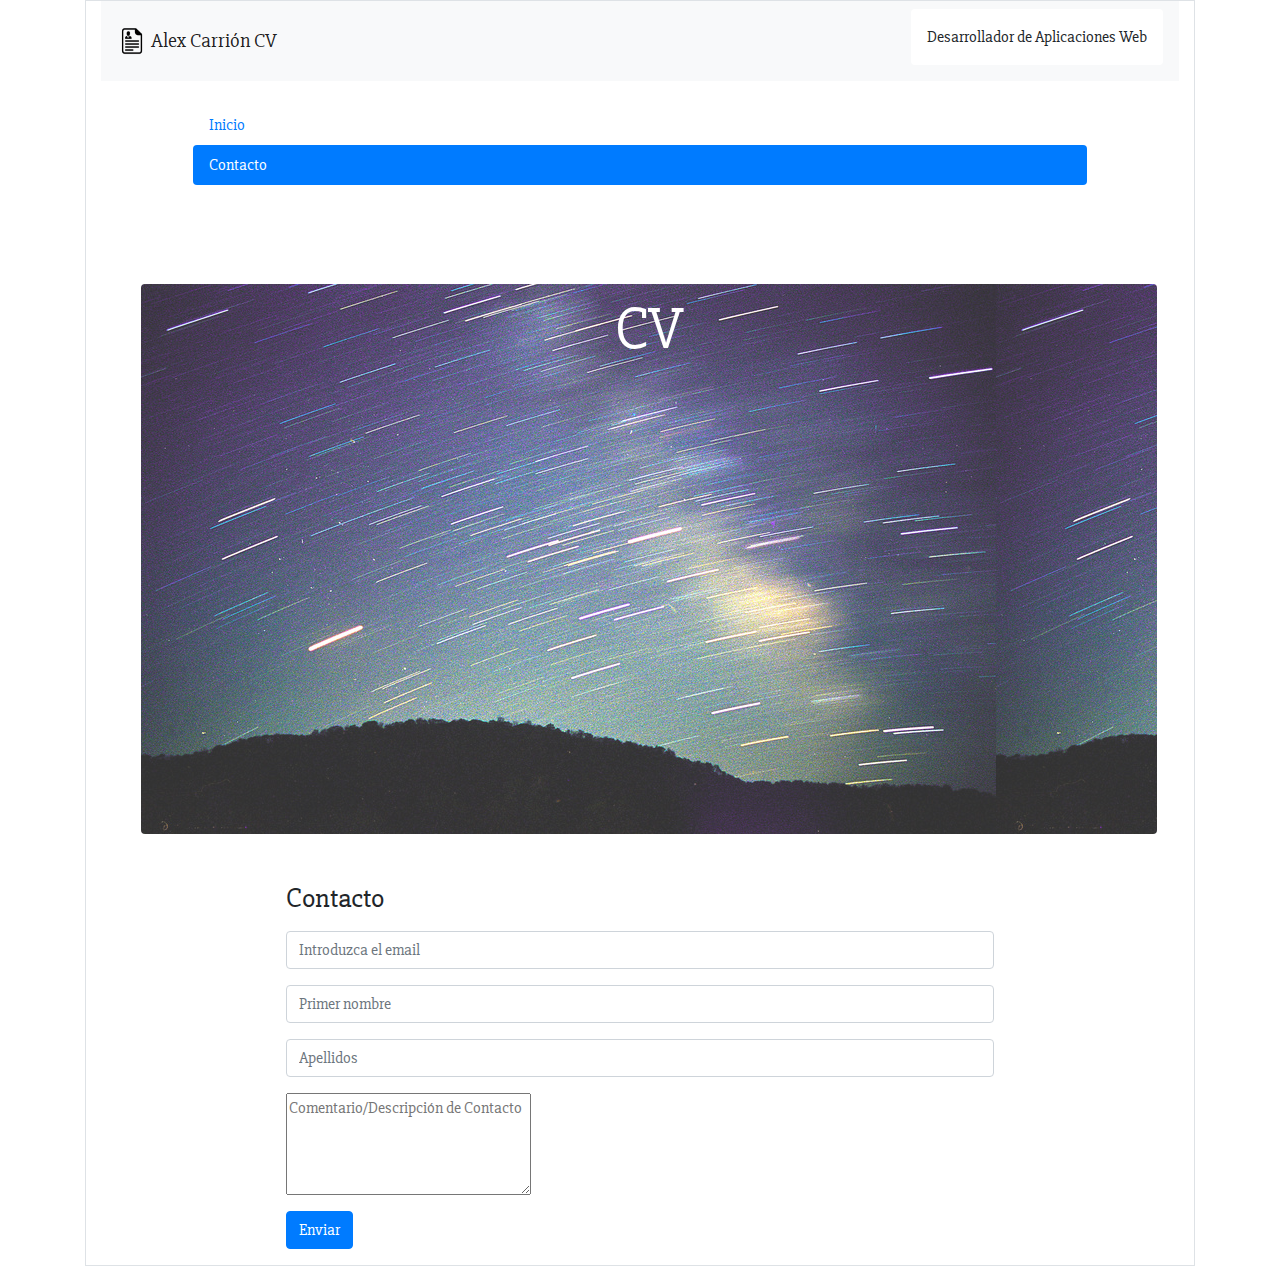
<file: contacto.html>
<html>
<head>
<title>Alex Carri�n CV</title>
<meta charset="ISO-8859-1">
<link rel="stylesheet" href="css/style.css">
<link rel="stylesheet"
	href="https://stackpath.bootstrapcdn.com/bootstrap/4.1.3/css/bootstrap.min.css"
	crossorigin="anonymous">
<link href="https://fonts.googleapis.com/css?family=Slabo+27px"
	rel="stylesheet">
</head>
<body>
	<div class="container " id="contenedor ">
		<div class="col-12 border">
			<!-- Image and text -->
			<nav class="navbar navbar-light bg-light col-12" id="navegador">
				<a class="navbar-brand" href="#"> <img src="img/ico.png"
					width="30" height="30" class="d-inline-block align-top" alt="ico">
					Alex Carri�n CV
				</a>
				<ul
					class="nav justify-content-end shadow-lg p-3 mb-2 bg-white rounded">
					<li class="nav-item">Desarrollador de Aplicaciones Web</li>


				</ul>
			</nav>
		<div class="row" id="slider">

				<div class="col-10 mx-auto mt-4">
					<div class="nav flex-column nav-pills " role="tablist"
						aria-orientation="vertical">
						<!--  active para dejar activo ese boton -->
						<a class="nav-link" id="v-pills-home-tab"
							data-toggle="pill" href="index.html" role="tab"
							aria-controls="v-pills-home" aria-selected="true">Inicio</a> <a
							class="nav-link  active" id="v-pills-settings-tab" data-toggle="pill"
							href="contacto.html" role="tab" aria-controls="v-pills-settings"
							aria-selected="false">Contacto</a>
					</div>
				</div>
				<div class="col-11 contenido rounded w3-center w3-animate-top "
					id="contenidoHeader">
					<div>
						<p id="letrasHeader">CV</p>
					</div>
				</div>

			</div>

				<div class="row justify-content-center  ">


					<div class=" col-sm-8 ">
						<form>
							<div class="form-group mt-5">
								<h3>Contacto</h3>
								<label for="exampleInputEmail1"></label> <input name="email"
									type="email" class="form-control" id="exampleInputEmail1"
									aria-describedby="emailHelp" placeholder="Introduzca el email">
							</div>
							<div class="form-group">
								<input type="text" class="form-control" name="name"
									placeholder="Primer nombre">

							</div>
							<div class="form-group ">
								<input type="text" class="form-control" name="ape"
									placeholder="Apellidos">

							</div>
							<div class="form-group ">
								<textarea  placeholder="Comentario/Descripci�n de Contacto" rows="4" cols="28" name="com"></textarea>
							</div>
							<button type="submit" class="btn btn-primary">Enviar</button>
						</form>
					</div>
				</div>






				<!-- Contenido -->

				<!-- Footer -->
				<!--  
			<footer class="footer text-center" id="footer">
				
				<div class="footer-copyright text-center py-3">
					� 2018 Copyright: <a href="https://eusa.es/"> Eusa �</a>
				</div>
			

			</footer>
			-->
				<!-- Footer -->

			</div>
		</div>
	
</body>
</html>
</file>
<file: css/style.css>
* {
	font-family: 'Slabo 27px', serif;
}

#footer {
	background-color: gray;
	position: fixed;
	left: 0;
	bottom: 0;
	width: 100%;
	color: white;
	text-align: center;
	color: white;
}

#contenidoHeader {
	background-image: url("../img/header.jpg");
	opacity: 0.8;
	height: 550px;
	
	display: block;
}

#slider {
	display: block;
}

#letrasHeader {
	filter: shadow(color = #555555, direction = 135, strength = 2);
	color: white;
	font-size: 60px;
	margin-top: 10%;
	text-align: center;
}

.contenido {
	margin-left: 5%;
	margin-top: 1.5%;
}

.separatorIMG {
	height: 42px;
	width: 42px;
}

.separador {
	background-color: black;
	width: 20%;
	justify-content: center;
	align-items: center;
}

.separadorpadre {
	margin-bottom: 5%;
	/*IMPORTANTE*/
	display: flex;
	justify-content: center;
	align-items: center;
}

.separadorhijo {
	background: black;
	width: 33%;
	height: 5px;
}

.cardPadre {
	margin-top: 5%;
	margin-bottom: 5%;
	display: flex;
	justify-content: center;
	align-items: center;
}

.tarjeta {
	min-width: 70px;
	
}
</file>
